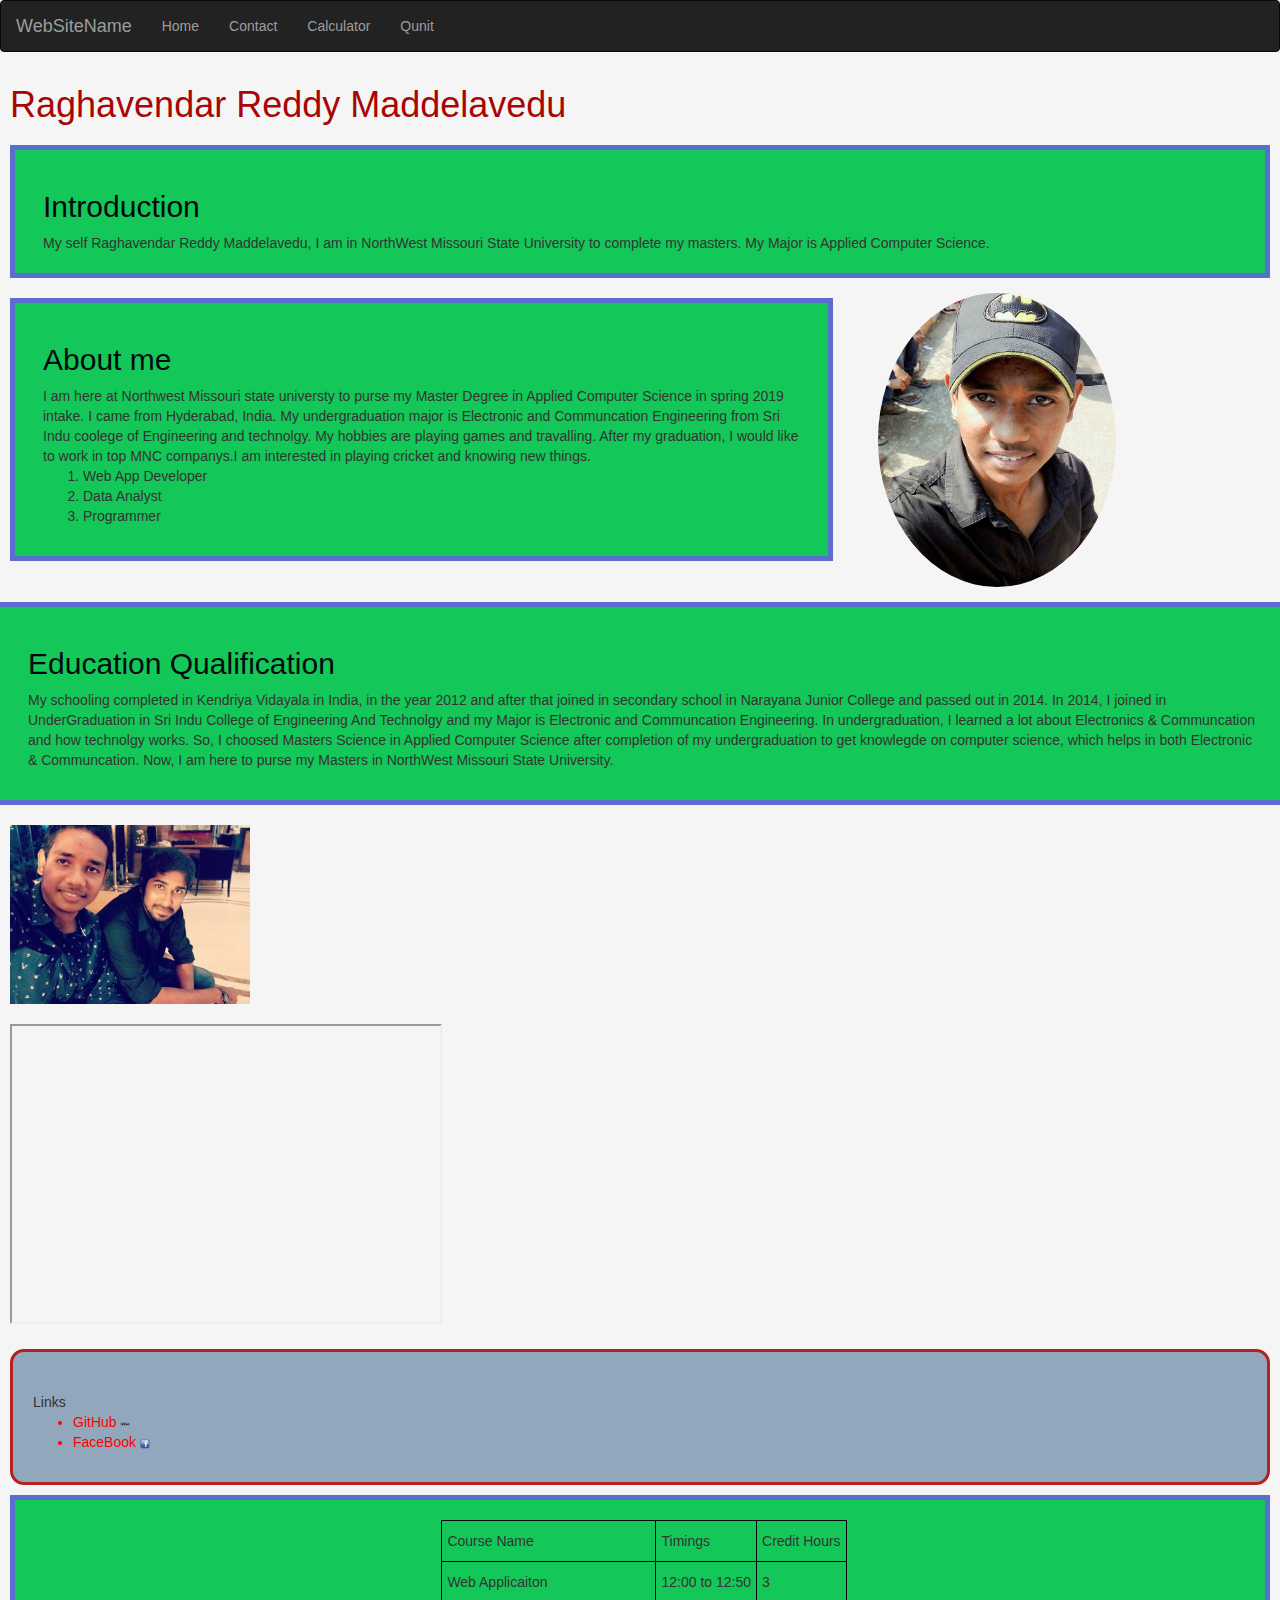
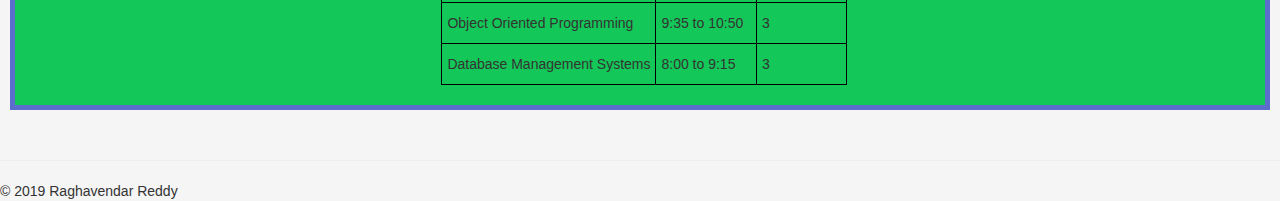
<file: index.html>
<!DOCTYPE html>

<html>

<head>
    <title>Maddelavedu Raghavendar</title>

    <meta charset="utf-8">
    <meta name="viewport" content="width=device-width, initial-scale=1">
    <link rel="stylesheet" href="https://maxcdn.bootstrapcdn.com/bootstrap/3.4.0/css/bootstrap.min.css">
    <script src="https://ajax.googleapis.com/ajax/libs/jquery/3.3.1/jquery.min.js"></script>
    <script src="https://maxcdn.bootstrapcdn.com/bootstrap/3.4.0/js/bootstrap.min.js"></script>
    <link rel="stylesheet" href="index.css">


</head>


<body>
    <nav class="navbar navbar-inverse">
        <div class="container-fluid">
            <div class="navbar-header">
                <a class="nav navbar-brand" href="#">WebSiteName</a>
            </div>
            <ul class="nav navbar-nav">
                <li><a href="./index.html">Home</a></li>
                <li><a href="./contact.html">Contact</a></li>
                <li><a href="./calculator.html">Calculator</a></li>
                <li><a href="./qunit.html">Qunit</a></li>

            </ul>
        </div>
    </nav>



    <main>
        <header>
            <h1>Raghavendar Reddy Maddelavedu</h1>
        </header>
        <section>

            <h2>Introduction</h2>

            My self Raghavendar Reddy Maddelavedu, I am in NorthWest Missouri State University to complete my
            masters.
            My Major is Applied Computer Science.


        </section>

        </div>

        <div class="row">
            <div class="col-md-8">
                <section>
                    <h2>About me</h2>

                    I am here at Northwest Missouri state universty to purse my Master Degree in Applied Computer
                    Science in spring 2019 intake. I came from Hyderabad, India. My undergraduation major is Electronic
                    and Communcation Engineering from Sri Indu coolege of Engineering and technolgy. My hobbies are
                    playing games and travalling. After my graduation, I would like to work in top MNC companys.I am
                    interested in playing cricket and knowing new things.
                    <br>

                    <ol>
                        <li>Web App Developer</li>
                        <li>Data Analyst</li>
                        <li>Programmer</li>
                    </ol>
                </section>
            </div>
            <div class="col-sm-4">

                <img src="photo.jpg" class="img-circle" id="picture" alt="Profile">


            </div>
        </div>
        <div class="row">
            <div class="col-m-8">
                <article>


                    <section>

                        <h2>Education Qualification</h2>

                        <p>
                            My schooling completed in Kendriya Vidayala in India, in the year 2012 and after that
                            joined in secondary school in Narayana Junior College and passed out in 2014.
                            In 2014, I joined in UnderGraduation in Sri Indu College of Engineering And Technolgy
                            and
                            my Major is Electronic and
                            Communcation Engineering. In undergraduation, I learned a lot about Electronics &
                            Communcation and how technolgy works. So, I choosed
                            Masters Science in Applied Computer Science after completion of my undergraduation to
                            get
                            knowlegde on computer science, which helps in both
                            Electronic & Communcation. Now, I am here to purse my Masters in NorthWest Missouri
                            State
                            University.
                        </p>

                    </section>

                </article>
            </div>
        </div>

        <div class="row">
            <div class="col-sm-4">
                <img src="MyFriend.jpg" class="img-fluid" id="small-picture" alt="Abhi">
                <br> 
                <iframe class="video" width="432" height="300" src="https://www.youtube.com/embed/yfoY53QXEnI" allow="accelerometer; autoplay; encrypted-media; gyroscope; picture-in-picture"
                    allowfullscreen></iframe>
            </div>
        </div>
        <aside>
            <br>
            Links
            <ul class="Head">
                <li>
                    <a href="https://github.com/MRaghavendar/aboutme" class="Head"> GitHub</a>
                    <img src="GitHub_Logo.png" class="img-fluid icon" alt="GitHub">
                </li>
                <li>
                    <a href="https://www.facebook.com/raghavendar.reddy.336" class="Head"> FaceBook</a>
                    <img src="facebook-logo.png" class="img-fluid icon" alt="facebook">
                </li>
            </ul>
        </aside>


        <section>
            <table class="tg">
                <tr>
                    <th class="tg-s268">Course Name</th>
                    <th class="tg-s268">Timings</th>
                    <th class="tg-s268">Credit Hours</th>
                </tr>
                <tr>
                    <td class="tg-s268">Web Applicaiton</td>
                    <td class="tg-s268">12:00 to 12:50</td>
                    <td class="tg-s268">3</td>
                </tr>
                <tr>
                    <td class="tg-s268">Object Oriented Programming</td>
                    <td class="tg-s268">9:35 to 10:50</td>
                    <td class="tg-s268">3</td>
                </tr>
                <tr>
                    <td class="tg-0lax">Database Management Systems</td>
                    <td class="tg-0lax">8:00 to 9:15</td>
                    <td class="tg-0lax">3</td>
                </tr>
            </table>
        </section>




    </main>

    <br>
    <hr>
<div id="static">
    <footer class="main-footer">
        &copy; 2019 Raghavendar Reddy
    </footer>
</div>

</body>

</html>
</file>
<file: index.css>
body{
    font-family: "Lucida Sans Unicode", "Lucida Grande", sans-serif;
    min-height: 80rem;
    padding-top: 5.5rem;
    background-color:whitesmoke;
}


h1 {
    border-style:black;
    padding-top : 1rem;
    padding-bottom : 1rem;
    padding-left: 1rem;
    -webkit-text-fill-color: rgb(168, 5, 5);    

    

}
.img-circle {
    border-radius: 50;
}

h2{
    color:rgb(3, 9, 14); 
}

section{
    margin:1rem;
    padding:2rem;
    padding-left: 2em;
     background-color:rgb(19, 199, 88);
     border: solid #5b6dcd 5px;

    

}

aside{
    margin:1rem;
    padding:2rem;
    border-style: solid;
    border-radius: 1em;
    border-color: firebrick;
    background-color: rgb(146, 167, 187);
    
    
    
}
.tg {
    border-collapse: collapse;
    border-spacing: 0;
}

.tg td {
    font-family: 'Times New Roman', Times, serif;
    font-size: 14px;
    padding: 10px 5px;
    border-style: solid;
    border-width: 1px;
    overflow: hidden;
    word-break: normal;
    border-color: black;
}

.tg th {
    font-family: Arial, sans-serif;
    font-size: 30px;
    font-weight: normal;
    padding: 6px ;
    border-style: solid;
    border-width: 5px;
    word-break: normal;
    border-color: black;
}

.tg .tg-s268 {
    text-align: left
}

.tg .tg-0lax {
    text-align: left;
    vertical-align: top
}
.navbar {
    position: fixed; /* Set the navbar to fixed position */
   top: 0%; /* Position the navbar at the bottom of the page */
    width: 100%; /* Full width */
  }
  

/*class*/
.Head{
    color: red;
}

.video{
    margin: 1rem;
    margin-right: 0%;

}

.icon{
    width:1rem;
    height: auto;
}

/* css from table generator*/
.tg {
    border-collapse: collapse;
    border-spacing: 0;
    margin:auto;
}

.tg td {
    font-family: Arial, sans-serif;
    font-size: 14px;
    padding: 10px 5px;
    border-style: solid;
    border-width: 1px;
    overflow: hidden;
    word-break: normal;
    border-color: black;
}

.tg th {
    font-family: Arial, sans-serif;
    font-size: 14px;
    font-weight: normal;
    padding: 10px 5px;
    border-style: solid;
    border-width: 1px;
    overflow: hidden;
    word-break: normal;
    border-color: black;
}

.tg .tg-0lax {
    text-align: left;
    vertical-align: top
}
/* end of css from table generator*/

#picture{
    width: 17em;
    height: 21em;
    margin:5px;
    align: right;
    
   
}

#small-picture{
    width: 24rem;
    height: auto;
    margin: 1rem;
    align-content:right;
    
}
#current{
    width:100%;
    margin-left:180px;
    margin-right:20px;
    
}
#static{
    position: static;
}
</file>
